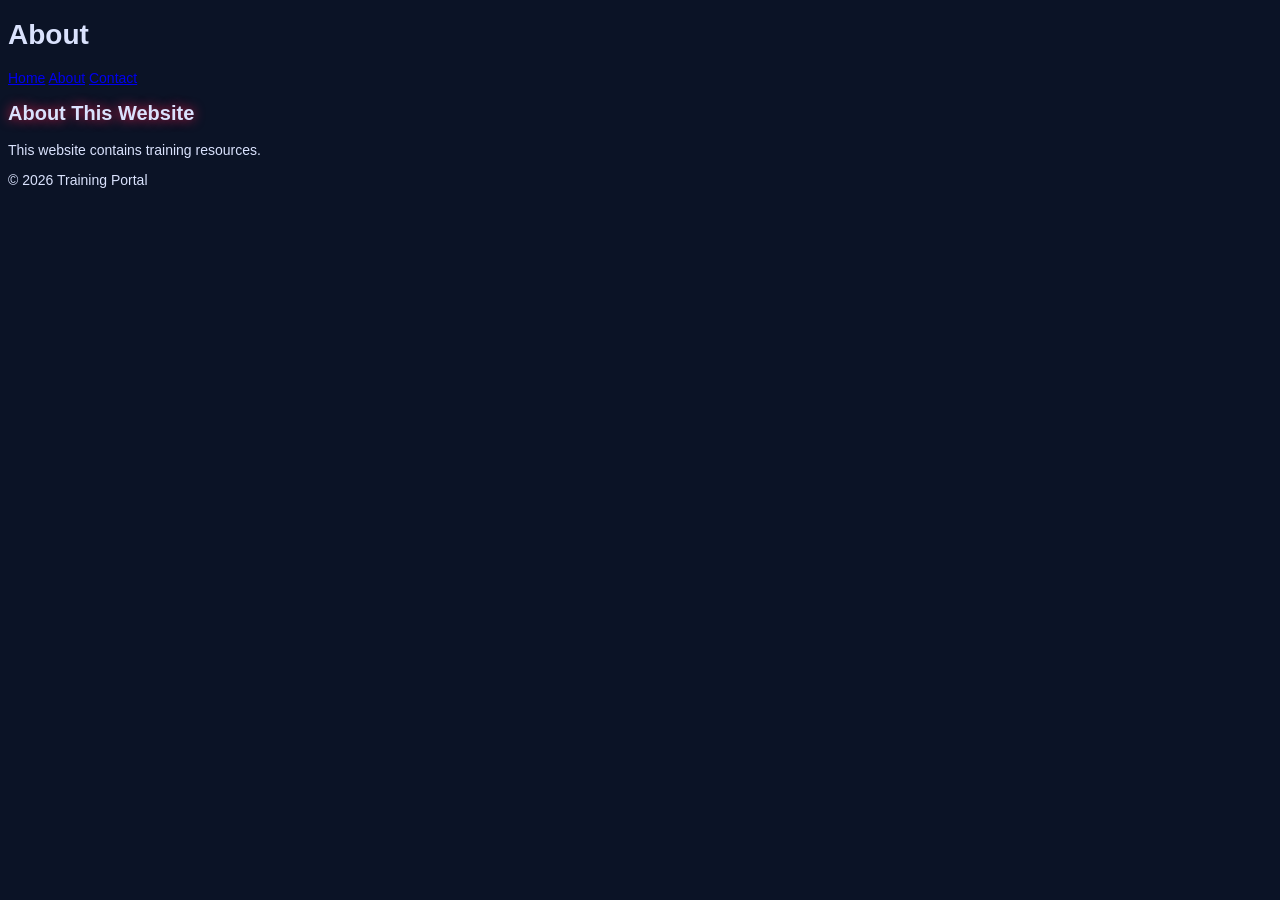
<file: about.html>
<!DOCTYPE html>
<html lang="en">

<head>

<meta charset="UTF-8">

<meta name="viewport" content="width=device-width, initial-scale=1.0">

<title>About</title>

<link rel="stylesheet" href="css/style.css">

</head>

<body>

<header>

<h1>About</h1>

<nav>

<a href="index.html">Home</a>

<a href="about.html">About</a>

<a href="contact.html">Contact</a>

</nav>

</header>

<main>

<h2>About This Website</h2>

<p>This website contains training resources.</p>

</main>

<footer>

<p>© 2026 Training Portal</p>

</footer>

<script src="js/app.js"></script>

</body>

</html>
</file>
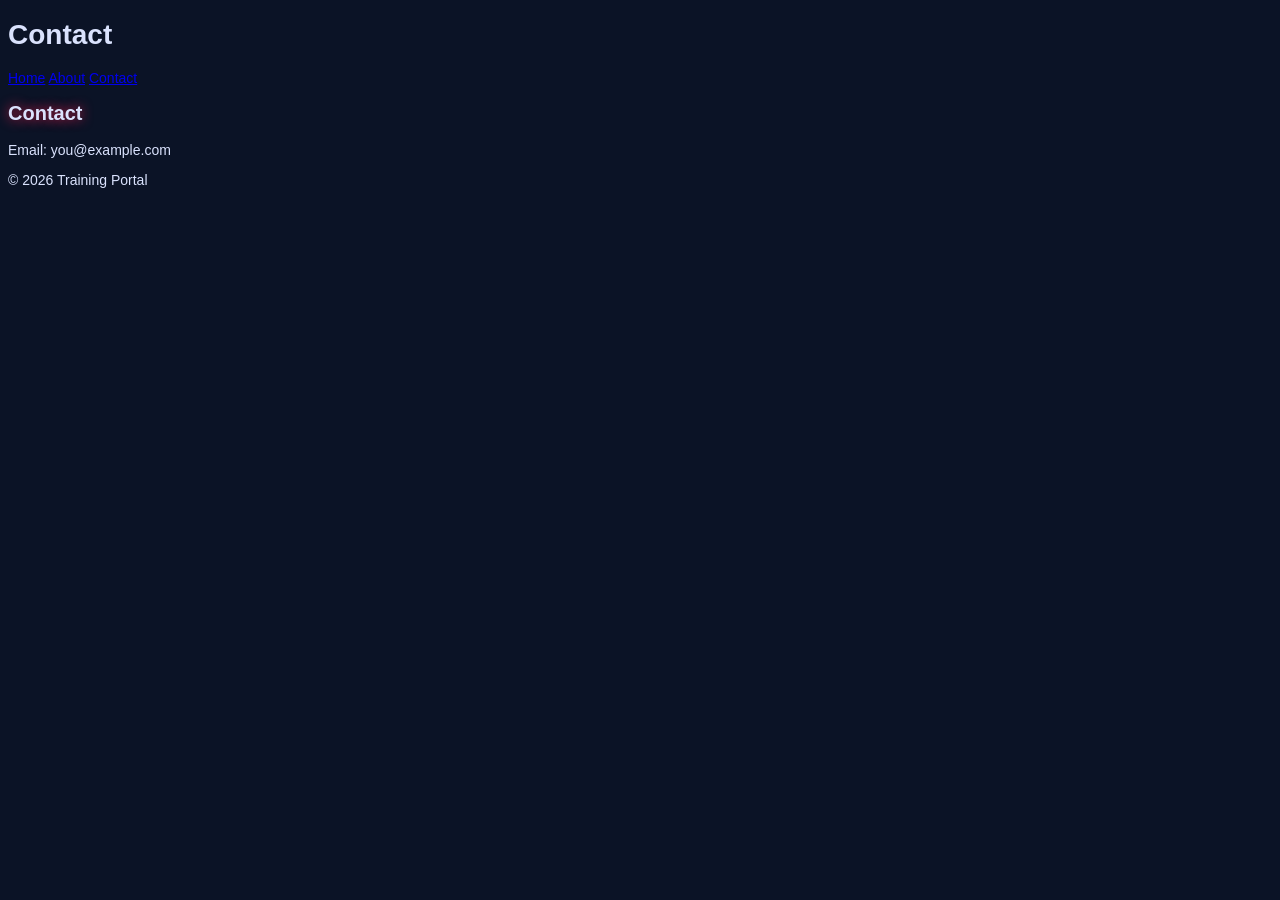
<file: contact.html>
<!DOCTYPE html>
<html lang="en">

<head>

<meta charset="UTF-8">

<meta name="viewport" content="width=device-width, initial-scale=1.0">

<title>Contact</title>

<link rel="stylesheet" href="css/style.css">

</head>

<body>

<header>

<h1>Contact</h1>

<nav>

<a href="index.html">Home</a>

<a href="about.html">About</a>

<a href="contact.html">Contact</a>

</nav>

</header>

<main>

<h2>Contact</h2>

<p>Email: you@example.com</p>

</main>

<footer>

<p>© 2026 Training Portal</p>

</footer>

<script src="js/app.js"></script>

</body>

</html>
</file>
<file: css/style.css>
:root {
    /* Safe fallback constraints */
    --font-family: 'Geist', 'Inter', sans-serif;
    --font-size-base: 14px;
    --font-size-heading: 20px;
    --card-max-width: 100%;
    --card-padding: 24px;
    --color-primary: #e11d48;
    --color-background: #0b1326;
    --color-surface: rgba(15, 23, 42, 0.4);
}

body {
    font-family: var(--font-family);
    font-size: var(--font-size-base);
    background-color: var(--color-background);
    color: #dae2fd;
    overflow-x: hidden;
    transition: all 0.4s ease;
}

#bg-canvas {
    position: fixed;
    top: 0;
    left: 0;
    width: 100vw;
    height: 100vh;
    z-index: -1;
}

.glass-panel {
    background: var(--color-surface);
    backdrop-filter: blur(24px);
    -webkit-backdrop-filter: blur(24px);
    border: 1px solid rgba(255, 255, 255, 0.1);
}

/* Dynamic Card Geometry */
.card-hover {
    max-width: var(--card-max-width);
    padding: var(--card-padding);
    transition: all 0.4s cubic-bezier(0.2, 0, 0.2, 1);
}

.card-hover:hover {
    transform: translateY(-8px) scale(1.02);
    border-color: var(--color-primary);
    box-shadow: 0 10px 40px -10px var(--color-primary);
}

/* Dynamic Typography Headers */
h2, h3 {
    font-size: var(--font-size-heading);
    text-shadow: 0 0 12px var(--color-primary);
}
</file>
